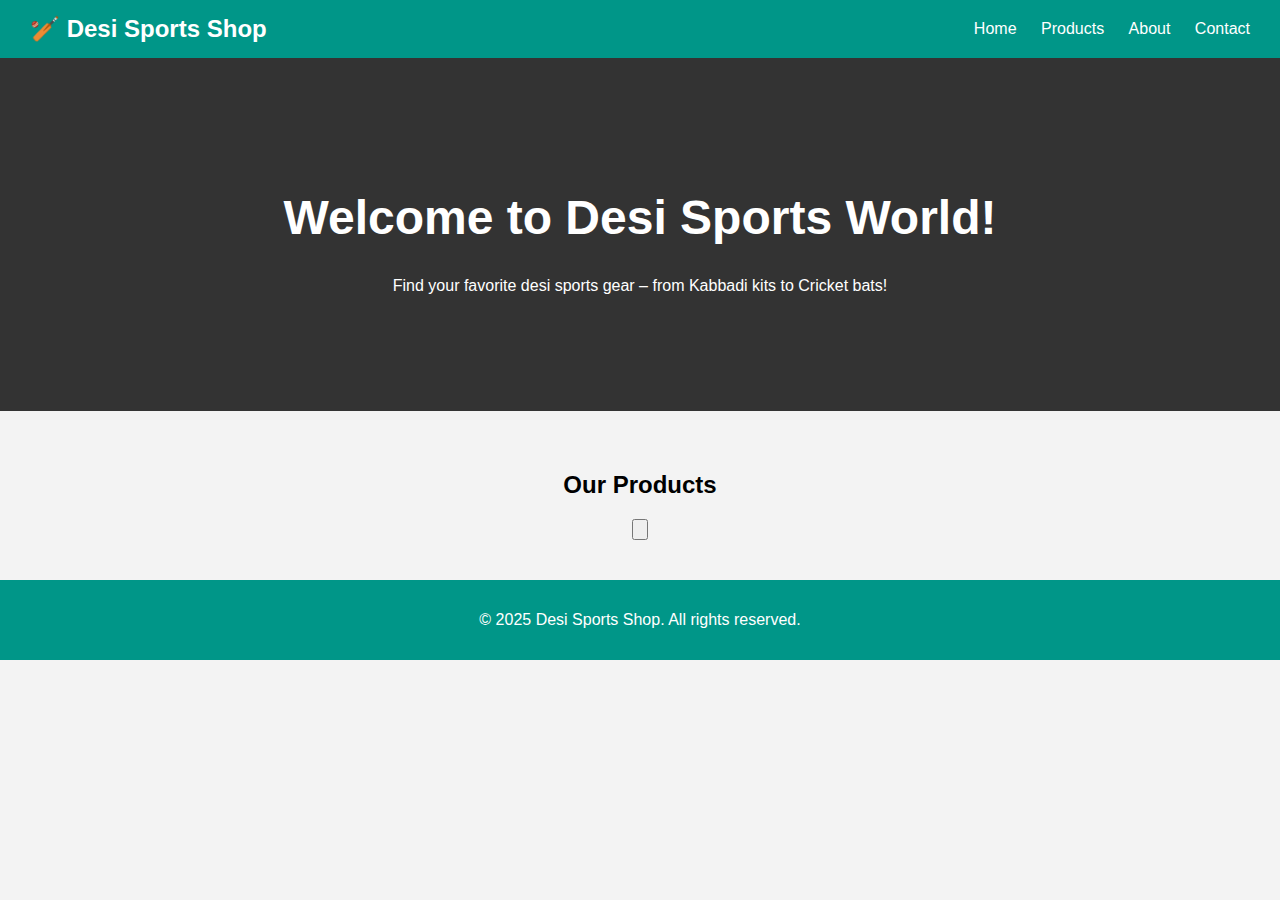
<file: Index.html>
<!DOCTYPE html>
<html lang="en">
<head>
    <link rel="stylesheet" href="style.css">
    <meta charset="UTF-8">
    <meta name="viewport" content="width=device-width, initial-scale=1.0">
    <title>Sport Shop</title>
</head>
<body >

  <header>
    <div class="logo">🏏 Desi Sports Shop</div>
    <nav>
      <a href="#">Home</a>
      <a href="product.html">Products</a>
      <a href="About.html">About</a>
      <a href="contect.html">Contact</a>
    </nav>
  </header>

  <section class="hero">
    <h1>Welcome to Desi Sports World!</h1>
    <p>Find your favorite desi sports gear – from Kabbadi kits to Cricket bats!</p>
  </section>

  <section class="products">
    <h2>Our Products</h2>
   <label>
    <input type="button" checked="1">
   </label>
  </section>

  <footer>
    <p>&copy; 2025 Desi Sports Shop. All rights reserved.</p>
  </footer>

<script >
  window.addEventListener('DOMContentLoaded', () => {
  console.log("Welcome to Desi Sports Shop! 🏏");
});

// Optional: Highlight the current navigation tab
const links = document.querySelectorAll("nav a");
links.forEach(link => {
  if (link.href === window.location.href) {
    link.style.borderBottom = "2px solid yellow";
  }
});
</script>
    
</body>
</html>
</file>
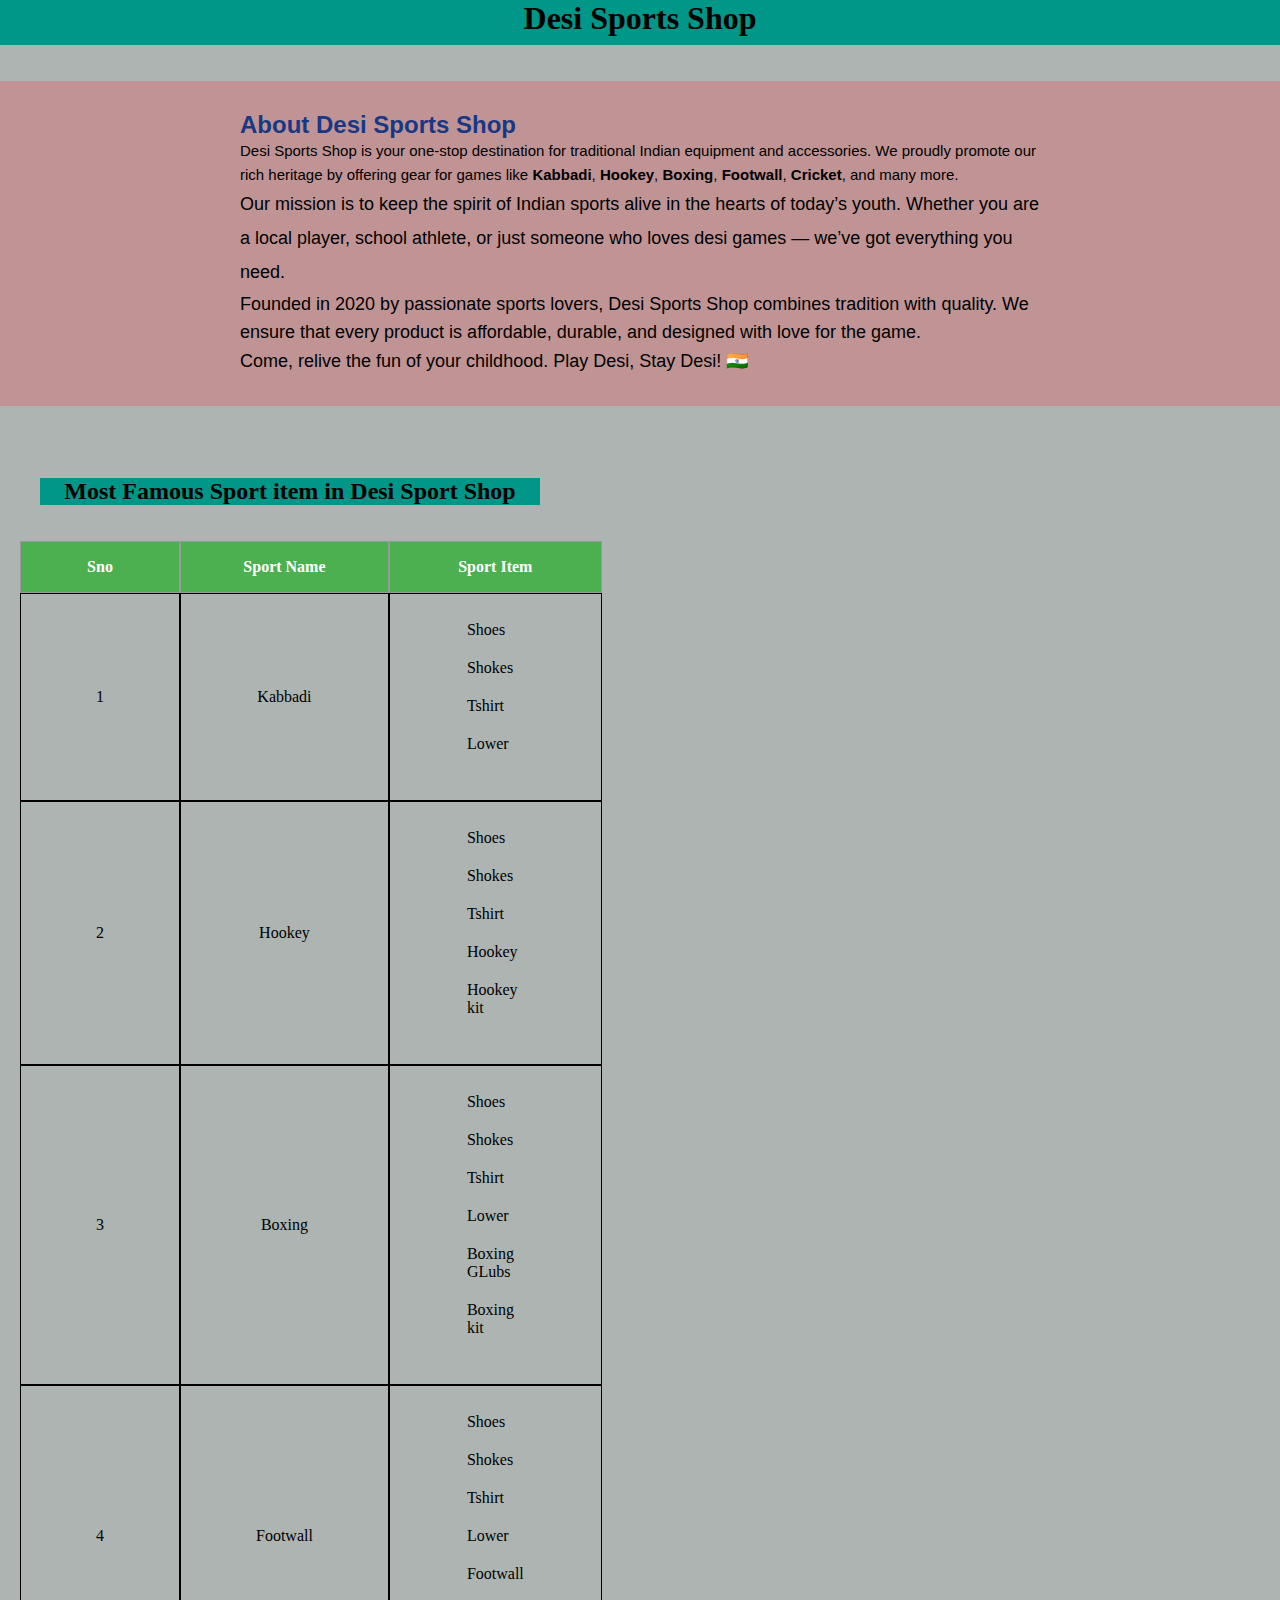
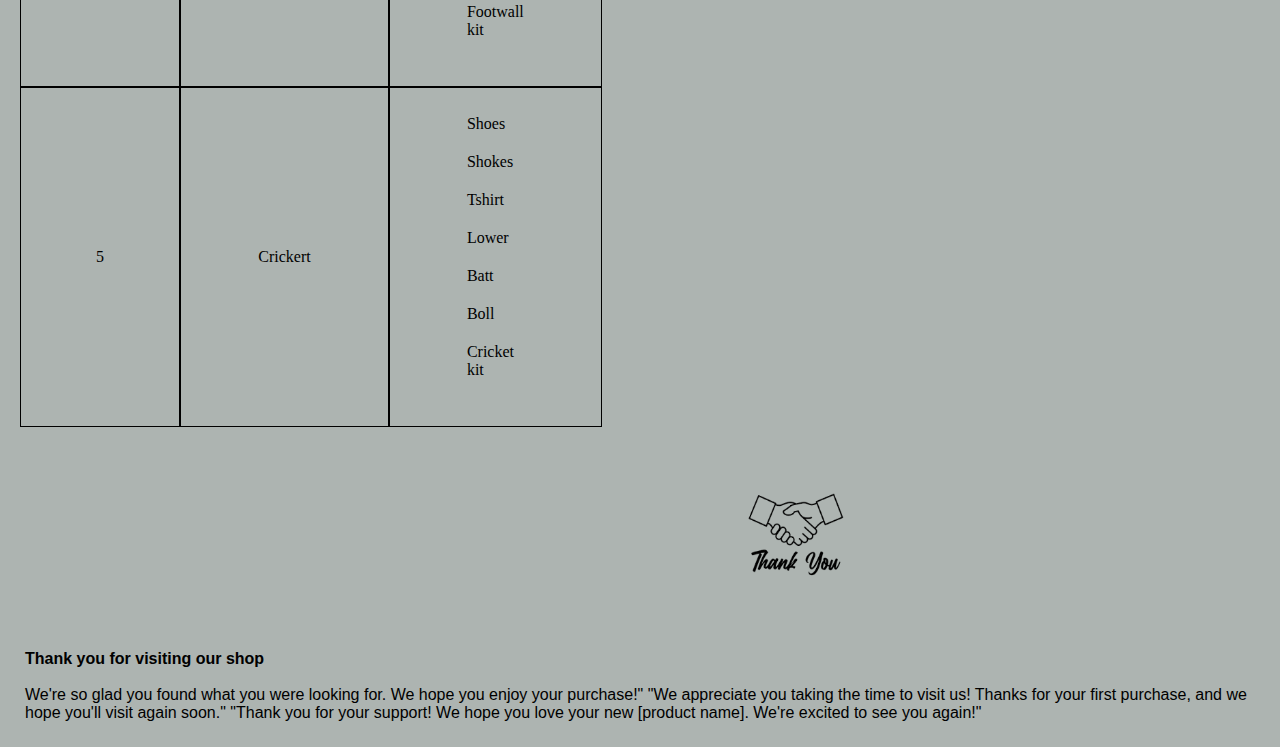
<file: About.html>
<!DOCTYPE html>
<html lang="en">
<head>
    <meta charset="UTF-8">
    <meta name="viewport" content="width=device-width, initial-scale=1.0">
    <title>Document</title>
    <link  rel="stylesheet"  href="about.css">
</head>
<body><header>
    <h1 >Desi Sports Shop</h1>
 </header><br><br>
<nav>
 <section id="about" style="padding: 30px; background: #c09494; font-family: Arial;">
  
  <div style="max-width: 800px; margin: auto;">

    <h2 style="color: #173885;">About Desi Sports Shop</h2>

    <p style="font-size: 15px; line-height: 1.6;">
      Desi Sports Shop is your one-stop destination for traditional Indian   equipment and accessories. 
      We proudly promote our rich heritage by offering gear for games like <strong>Kabbadi</strong>, <strong>Hookey</strong>, 
      <strong>Boxing</strong>, <strong>Footwall</strong>, <strong>Cricket</strong>, and many more.
    </p>

    <p style="font-size: 18px; line-height: 1.9;font-family: 'Gill Sans', 'Gill Sans MT', Calibri, 'Trebuchet MS', sans-serif;">
      Our mission is to keep the spirit of Indian sports alive in the hearts of today’s youth. Whether you are a local player, 
      school athlete, or just someone who loves desi games — we’ve got everything you need. 
    </p>

    <p style="font-size: 18px; line-height: 1.6;">
      Founded in 2020 by passionate sports lovers, Desi Sports Shop combines tradition with quality. 
      We ensure that every product is affordable, durable, and designed with love for the game.
    </p>

    <p style="font-size: 18px; line-height: 1.6;">
      Come, relive the fun of your childhood. Play Desi, Stay Desi! 🇮🇳
    </p>
  </div>
</section><br><br>
</nav><br><br>


<main>
<div id="h2">
<h2>Most Famous Sport item in Desi Sport Shop</h2>
</div>
<br><br>
<section class=" table">
<table >
    <tr>
        <th>Sno</th>
        <th> Sport Name</th>
        <th>Sport Item</th>
       
   </tr>
  <tr>
    <td> 1</td>
    <td> Kabbadi</td>
    <td>
      <ul>
        <li>Shoes</li>
        <li>Shokes</li>
        <li>Tshirt</li>
        <li>Lower</li>
      </ul>
    </td></tr>
    <tr>
      <td> 2</td>
    <td> Hookey</td>
    <td>
      <ul>
        <li>Shoes</li>
        <li>Shokes</li>
        <li>Tshirt</li>
        <li>Hookey</li>
        <li>Hookey kit</li>
          

      </ul>
    </td></tr>
    <tr>
      <td> 3</td>
    <td> Boxing</td>
    <td>
      <ul>
        <li>Shoes</li>
        <li>Shokes</li>
        <li>Tshirt</li>
        <li>Lower</li>
        <li>Boxing GLubs</li>
        <li>Boxing kit</li>
      </ul>
    </td></tr>
    <tr>
      <td> 4</td>
    <td> Footwall</td>
    <td>
      <ul>
        <li>Shoes</li>
        <li>Shokes</li>
        <li>Tshirt</li>
        <li>Lower</li>
        <li>Footwall</li>
        <li>Footwall kit</li>
      </ul>
    </td></tr>
     <tr>
      <td> 5</td>
    <td> Crickert</td>
    <td>
      <ul>
        <li>Shoes</li>
        <li>Shokes</li>
        <li>Tshirt</li>
        <li>Lower</li>
         <li>Batt</li>
        <li>Boll</li>
        <li>Cricket kit</li>
       
      </ul> 
    </td></tr>
</table>

</section><br><br>
</main>
<footer>
  <img src="Desi sport shop.png"><br><br>
<div  id="thankyou" style="margin: 25px; font-family: initial; text-decoration: black; font-family: 'Lucida Sans', 'Lucida Sans Regular', 'Lucida Grande', 'Lucida Sans Unicode', Geneva, Verdana, sans-serif;">
<b>Thank you for visiting our shop</b><br><br>
 We're so glad you found what you were looking for. We hope you enjoy your purchase!"
"We appreciate you taking the time to visit us! Thanks for your first purchase, and we hope you'll visit again soon."
"Thank you for your support! We hope you love your new [product name]. We're excited to see you again!"
</div>
</footer>
</body>
</html>
</file>
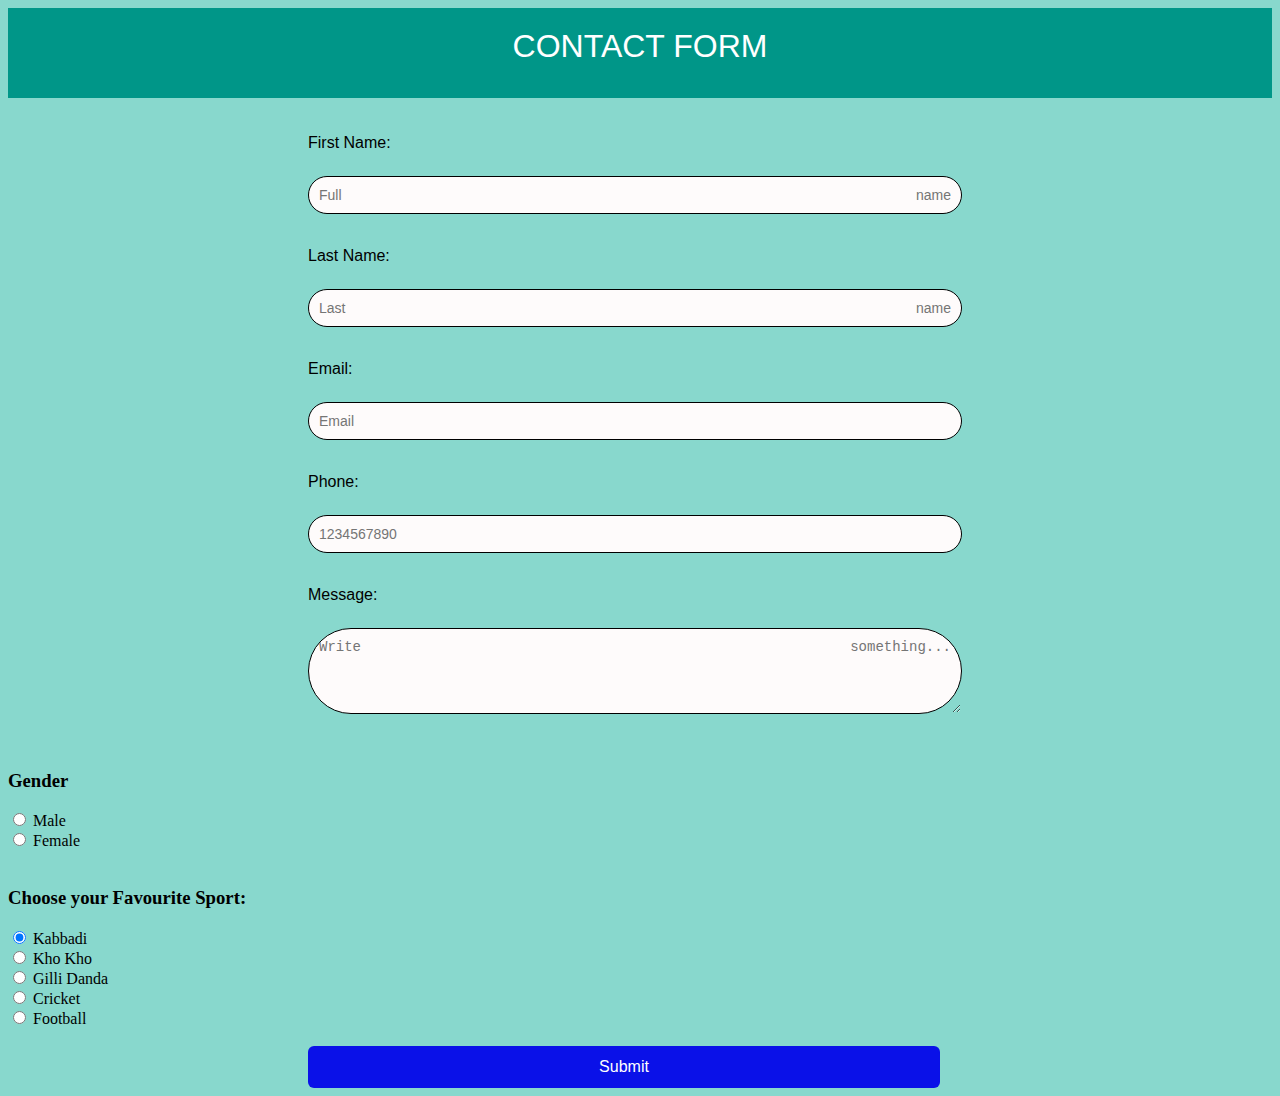
<file: contect.html>
<!DOCTYPE html>
<html lang="en">
<head>
    <meta charset="UTF-8">
    <meta name="viewport" content="width=device-width, initial-scale=1.0">
    <title>Document</title>
    <link rel="stylesheet" href="contect.css">
</head>
<body>
 <section class="form">
  <div style="background-color: #009688; height: 70px; text-align: center;
              font-family:'Franklin Gothic Medium', 'Arial Narrow', Arial, sans-serif;
              padding-top: 20px; font-size: 2em; color: white;">
    CONTACT FORM
  </div><br><br>

  <form action="submit.html" method="post">
    <label for="name">First Name:</label><br>
    <input type="text" id="name" name="firstname" placeholder="Full name" required><br><br>

    <label for="lastname">Last Name:</label><br>
    <input type="text" id="lastname" name="lastname" placeholder="Last name" required><br><br>

    <label for="email">Email:</label><br>
    <input type="email" id="email" name="email" placeholder="Email" required><br><br>

    <label for="phone">Phone:</label><br>
    <input type="tel" id="phone" name="phone" placeholder="1234567890" required><br><br>

    <label for="message">Message:</label><br>
    <textarea id="message" name="message" rows="4" cols="30" placeholder="Write something..." required></textarea><br><br>

  
    <h3>Gender</h3>
    <input type="radio" name="gender" value="Male" required> Male<br>
    <input type="radio" name="gender" value="Female"> Female<br><br>
    <h3>Choose your Favourite Sport:</h3>
    <input type="radio" name="sport" value="Kabbadi" checked> Kabbadi<br>
    <input type="radio" name="sport" value="Kho Kho"> Kho Kho<br>
    <input type="radio" name="sport" value="Gilli Danda"> Gilli Danda<br>
    <input type="radio" name="sport" value="Cricket"> Cricket<br>
    <input type="radio" name="sport" value="Football"> Football<br><br>

    <input type="submit" value="Submit">
  </form>
</section>
<script src="form.js"></script>
</body>
</html>
</file>
<file: style.css>
body {
  font-family: Arial, sans-serif;
  margin: 0;
  padding: 0;
  background: #f3f3f3;
}

header {
  background: #009688;
  color: white;
  padding: 15px 30px;
  display: flex;
  justify-content: space-between;
  align-items: center;
}

.logo {
  font-size: 1.5rem;
  font-weight:bolder;
}

nav a {
  color: white;
  margin-left: 20px;
  text-decoration: none;
}

.hero {
  background: url('https://via.placeholder.com/1200x400?text=Desi+Sports+Banner') no-repeat center center/cover;
  color: white;
  text-align: center;
  padding: 100px 20px;
  background-color: #333;
}

.hero h1 {
  font-size: 3em;
}

.products {
  padding: 40px 20px;
  text-align: center;
}

.products h2 {
  margin-bottom: 20px;
}

.product-grid {
  display: flex;
  justify-content: center;
  gap: 20px;
  flex-wrap: wrap;
}

.product {
  background: white;
  padding: 15px;
  border-radius: 10px;
  width: 200px;
  box-shadow: 0 0 10px rgba(0,0,0,0.1);
}

.product img {
  width: 100%;
  border-radius: 5px;
}

footer {
  background: #009688;
  color: white;
  text-align: center;
  padding: 15px;
}
</file>
<file: about.css>
*{
    margin:0px ;
    padding: 0px;
}


body{

    background-color: rgb(173, 180, 177);

}
header{
  
background-color: #009688;
text-align: center;
font-family: fantasy;
height: 45px;
width: 100%;
}


#h2{

    margin-left: 40px;
    text-decoration-style: solid;
    background-color: #009688;
    width: 500px; 
    text-align: center;
}
table{
border-collapse: separate;
text-indent: initial;
border-spacing: 0px;
  margin-left: 20px;

}

 th {

     border: 1px solid #999;
     width: 10px;
     height: 50px;
      background-color: #4CAF50;
      color: white;
    }
    
    
   td{
     
    border:1px solid black;
    padding:25px 75px;
    text-align: center;
   }
  ul{
    
    padding: 1px;
    margin: 1px;
  }
      li{
        text-align: initial;
      display: flex; /* or use 'inline-block' */
      margin-bottom: 20px; /* space between items */
    }
    img{
    
    margin:200px;
    margin-left: 700px;
    margin-bottom: 20px;
    margin-top: 20px;
        
    }
    img{
      width: 200px;
      height: 100px;
    }
</file>
<file: contect.css>
body{
      background-color: rgb(136, 216, 205);
     

}
   
    .form-container {
      background: rgb(207, 137, 137);
      padding: 20px 30px;
      border-radius: 12px;
      box-shadow: 0 4px 15px rgba(255, 0, 0, 0.1);
      width: 40%;
      max-width: 250px;
      margin-bottom: 10px;
    
      
    }

    .form-container h2 {
      
      margin-bottom: 20px;
      color: #009688;
    }

    label {
      display: flex;
      cursor: default;
      margin-bottom: 6px;
      text-decoration: solid;
      font-family: 'Franklin Gothic Medium', 'Arial Narrow', Arial, sans-serif;
      margin-left: 300px;
    }

    input[type="text"],
    input[type="email"],
    input[type="tel"],
    input[type="message"],
    

    textarea {
      width: 50%;
      padding: 10px;
      margin-bottom: 15px;
      margin-left: 300px;
      border: 1px solid #000000;
      border-radius: 4pc;
      font-size: 14px;
      transition: border 0.5s;
     text-align-last: justify;
      background-color: #fefbfb;
    }
  

    input:focus,
    textarea:focus {
      border-color: #0310ff;
      outline: none;
    }

    textarea {
      resize: vertical;
    }

    input[type="submit"] {
      background: #0a11e8;
      color: white;
      border: none;
      padding: 12px;
      width: 50%;
      font-size: 16px;
      border-radius: 6px;
      cursor: pointer;
     margin-left: 300px;
    }
    #sport{

      margin-left: 300px;
      cursor: default;
      margin-bottom: 6px;
      text-decoration: solid;
      font-family: 'Franklin Gothic Medium', 'Arial Narrow', Arial, sans-serif;
    }
.gender{
  text-align: center;
    margin: 0 auto;
    width: fit-content;
    border-radius: 10px;
}
</file>
